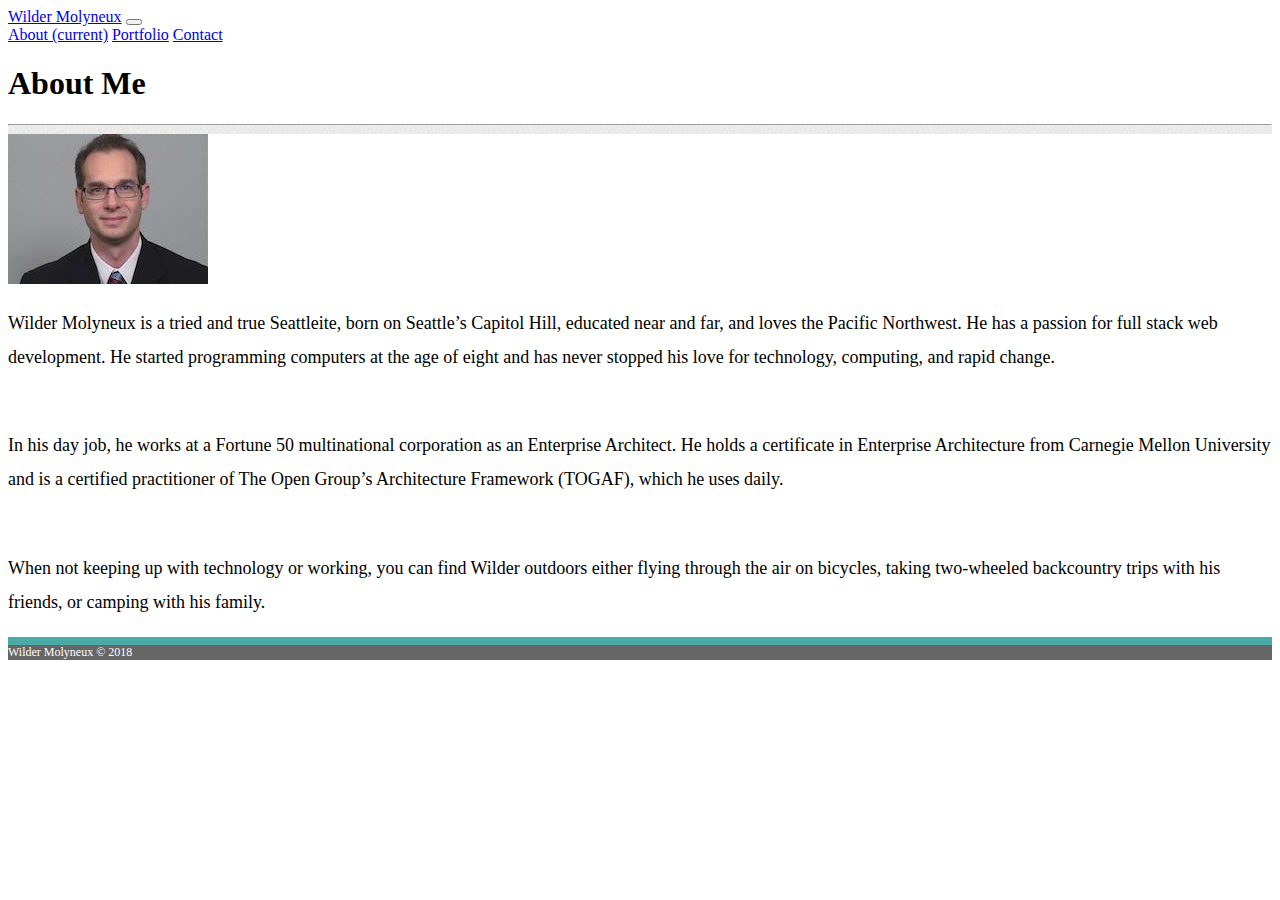
<file: index.html>
<!-- Bootstrap Portfolio by WBM, 10/10/18, About / index file -->
<!doctype html>
<html lang="en">
    <head>
        <!-- Required meta tags -->
        <meta charset="utf-8">
        <meta name="viewport" content="width=device-width, initial-scale=1, shrink-to-fit=no">

        <!-- favicon -->
        <link rel="shortcut icon" href="assets/images/favicon.ico">

        <!-- CSS -->
        <link rel="stylesheet" href="https://stackpath.bootstrapcdn.com/bootstrap/4.1.3/css/bootstrap.min.css" integrity="sha384-MCw98/SFnGE8fJT3GXwEOngsV7Zt27NXFoaoApmYm81iuXoPkFOJwJ8ERdknLPMO" crossorigin="anonymous">

        <link rel="stylesheet" href="assets/css/style.css">

        <title>About | Bootstrap Portfolio</title>

    </head>

  <body>

    <div class="container"> <!-- nav container separate from main content -->

        <!-- <nav class="navbar navbar-expand-lg navbar-dark bg-dark"> -->
        <nav class="navbar navbar-expand-lg navbar-light bg-light">
            <a class="navbar-brand" href="#">Wilder Molyneux</a>
            <button class="navbar-toggler" type="button" data-toggle="collapse" data-target="#navbarNavAltMarkup" aria-controls="navbarNavAltMarkup" aria-expanded="false" aria-label="Toggle navigation">
                <span class="navbar-toggler-icon"></span>
            </button>
            <div class="collapse navbar-collapse" id="navbarNavAltMarkup">
                <div class="navbar-nav">
                    <a class="nav-item nav-link active" href="index.html">About <span class="sr-only">(current)</span></a>
                    <a class="nav-item nav-link" href="portfolio.html">Portfolio</a>
                    <a class="nav-item nav-link" href="contact.html">Contact</a>
                </div>
            </div>            
        </nav>
    </div>
        
    <div class="atmosphere">
        <div class="container p-4"> <!-- main content container -->

            <!-- heading -->
            <div class="row white-back">
                <div class="col-12 p-3">
                    <h1>About Me</h1>
                    <hr>
                </div>
            </div>

            <!-- main content with responsive headshot image -->
            <div class="row white-back">
                <div class="col-12">
                    <img src="assets/images/wildermolyneuxprofile.jpg" class="float-left m-3" alt="Wilder Molyneux">

                    <p class="font-weight-normal m-2">Wilder Molyneux is a tried and true Seattleite, born on Seattle’s Capitol Hill, educated near and far, and loves the Pacific Northwest. He has a passion for full stack web development. He started programming computers at the age of eight and has never stopped his love for technology, computing, and rapid change.</p><br>

                    <p class="font-weight-normal m-2">In his day job, he works at a Fortune 50 multinational corporation as an Enterprise Architect. He holds a certificate in Enterprise Architecture from Carnegie Mellon University and is a certified practitioner of The Open Group’s Architecture Framework (TOGAF), which he uses daily.</p><br>
                
                    <p class="font-weight-normal m-2">When not keeping up with technology or working, you can find Wilder outdoors either flying through the air on bicycles, taking two-wheeled backcountry trips with his friends, or camping with his family.</p>                      
                </div>
            </div>
        </div> <!-- end main content container -->
    </div>

    <!-- footer -->
    <div>
        <footer class="text-center font-weight-light text-monospace p-4">Wilder Molyneux &copy; 2018</footer>
    </div>

    <!-- jQuery first, then Popper.js, then Bootstrap JS -->
    <script src="https://code.jquery.com/jquery-3.3.1.slim.min.js" integrity="sha384-q8i/X+965DzO0rT7abK41JStQIAqVgRVzpbzo5smXKp4YfRvH+8abtTE1Pi6jizo" crossorigin="anonymous"></script>
    <script src="https://cdnjs.cloudflare.com/ajax/libs/popper.js/1.14.3/umd/popper.min.js" integrity="sha384-ZMP7rVo3mIykV+2+9J3UJ46jBk0WLaUAdn689aCwoqbBJiSnjAK/l8WvCWPIPm49" crossorigin="anonymous"></script>
    <script src="https://stackpath.bootstrapcdn.com/bootstrap/4.1.3/js/bootstrap.min.js" integrity="sha384-ChfqqxuZUCnJSK3+MXmPNIyE6ZbWh2IMqE241rYiqJxyMiZ6OW/JmZQ5stwEULTy" crossorigin="anonymous"></script>
  </body>
</html>
</file>
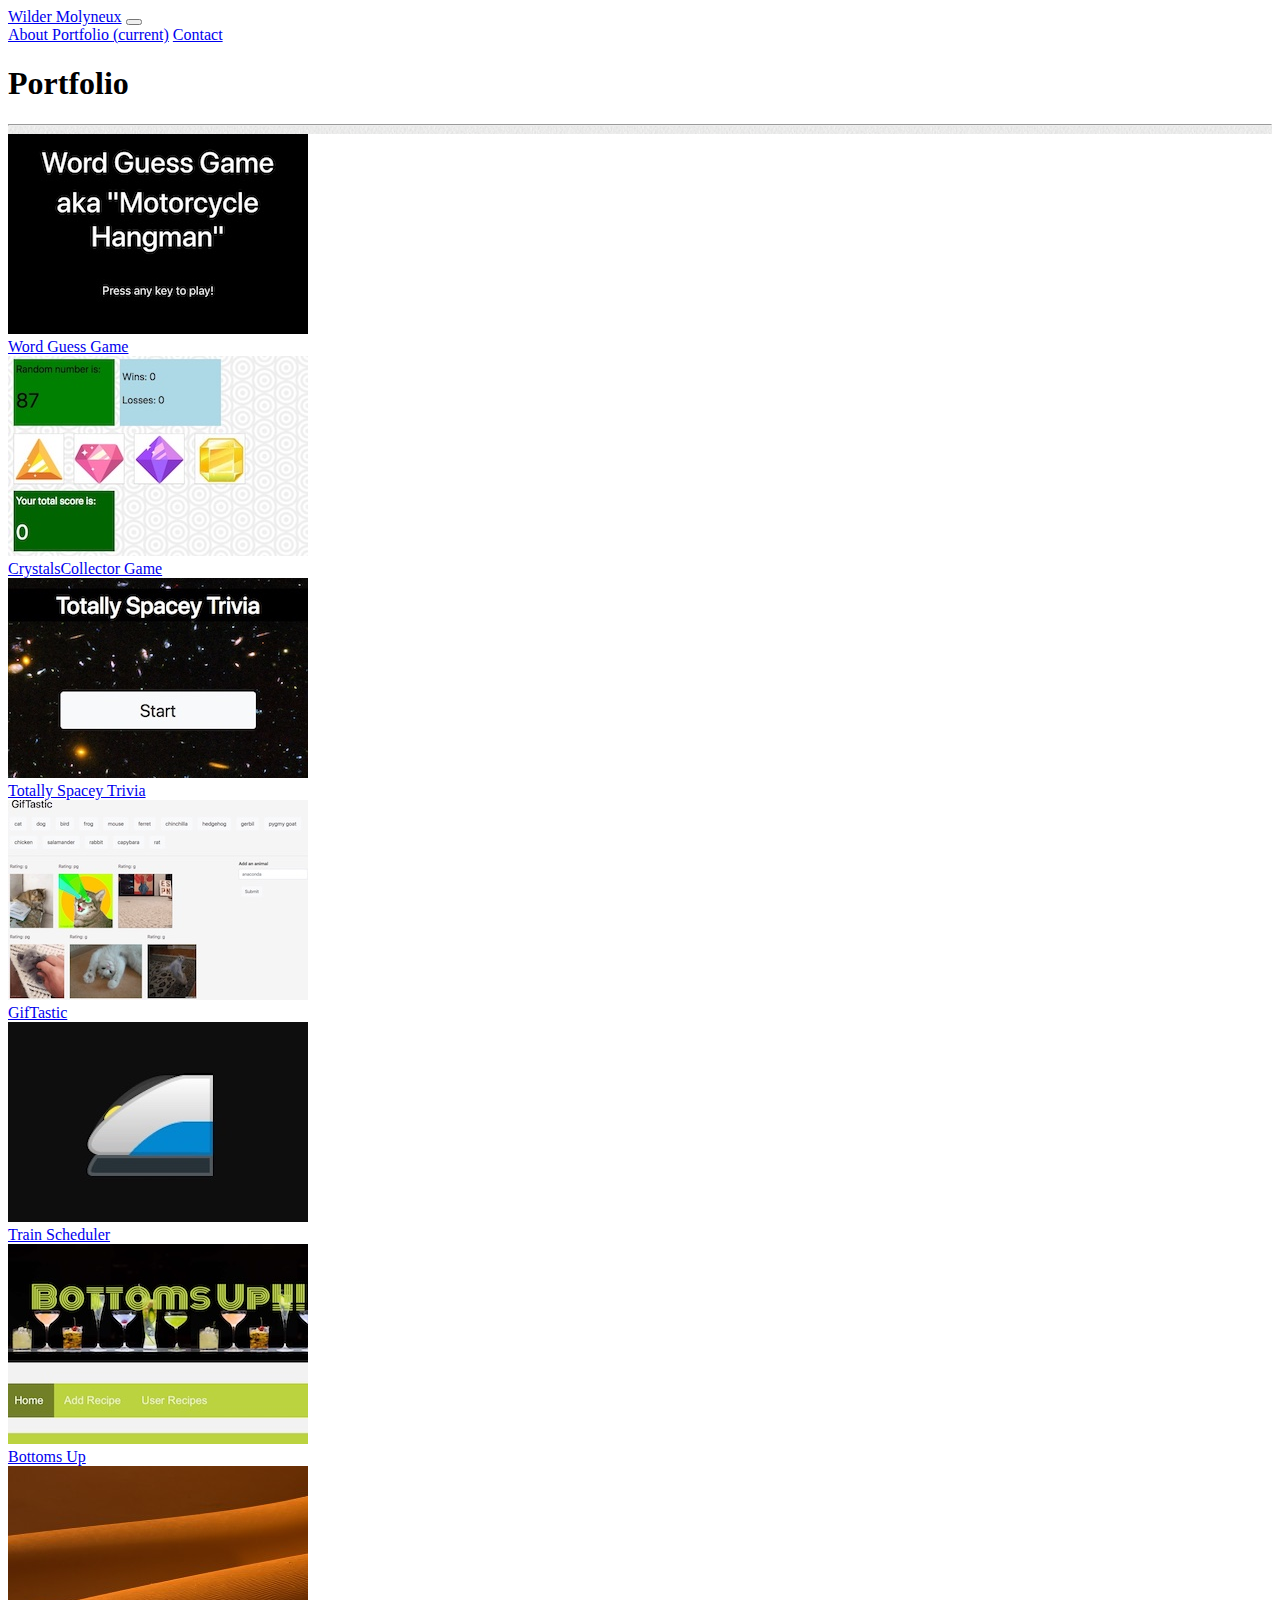
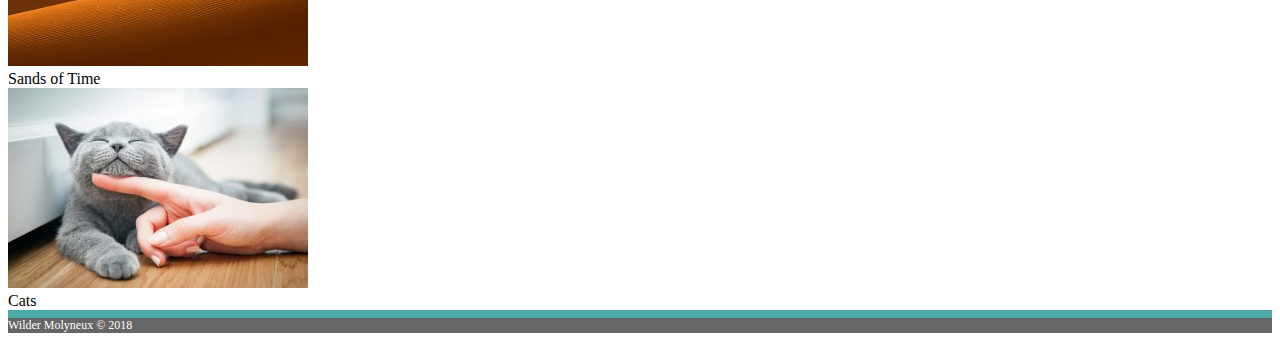
<file: portfolio.html>
<!-- Bootstrap Portfolio by WBM, 10/10/18, portfolio file -->
<!-- Bootstrap Portfolio by WBM, 10/20/18, portfolio file; added Word Guess Game aka Motorcycle Hangman -->
<!doctype html>
<html lang="en">
    <head>
        <!-- Required meta tags -->
        <meta charset="utf-8">
        <meta name="viewport" content="width=device-width, initial-scale=1, shrink-to-fit=no">

        <!-- favicon -->
        <link rel="shortcut icon" href="assets/images/favicon.ico">

        <!-- CSS -->
        <link rel="stylesheet" href="https://stackpath.bootstrapcdn.com/bootstrap/4.1.3/css/bootstrap.min.css" integrity="sha384-MCw98/SFnGE8fJT3GXwEOngsV7Zt27NXFoaoApmYm81iuXoPkFOJwJ8ERdknLPMO" crossorigin="anonymous">

        <link rel="stylesheet" href="assets/css/style.css">

        <title>Portfolio | Bootstrap Portfolio</title>
    </head>
  
  <body>

    <div class="container">
        <!-- <nav class="navbar navbar-expand-lg navbar-dark bg-dark"> -->
        <nav class="navbar navbar-expand-lg navbar-light bg-light">
            <a class="navbar-brand" href="#">Wilder Molyneux</a>
            <button class="navbar-toggler" type="button" data-toggle="collapse" data-target="#navbarNavAltMarkup" aria-controls="navbarNavAltMarkup" aria-expanded="false" aria-label="Toggle navigation">
                <span class="navbar-toggler-icon"></span>
            </button>
            <div class="collapse navbar-collapse" id="navbarNavAltMarkup">
                <div class="navbar-nav">
                    <a class="nav-item nav-link" href="index.html">About </a>
                    <a class="nav-item nav-link active" href="portfolio.html">Portfolio <span class="sr-only">(current)</span></a>
                    <a class="nav-item nav-link" href="contact.html">Contact</a>
                </div>
            </div>            
        </nav>
    </div>

    <div class="atmosphere">
        <div class="container p-4"> <!-- main content container -->

            <!-- heading -->
            <div class="row white-back">
                <div class="col-12 p-3">
                    <h1>Portfolio</h1>
                    <hr>
                </div>
            </div>

            <!-- main content with text over images -->
            <div class="row white-back p-3">
                <div class="col-4">
                    <div class="card">
                        <a href="https://wilder101.github.io/Word-Guess-Game/" target="_blank">
                            <img class="card-img-top" src="assets/images/hangman-300x200.jpg" alt="Word Guess Game aka Motorcycle Hangman">
                        </a>
                        <div class="card-body">
                            <a href="https://wilder101.github.io/Word-Guess-Game/" target="_blank" class="card-link">Word Guess Game</a>
                        </div>
                    </div>
                </div>
                <div class="col-4">
                    <div class="card">
                        <a href="https://wilder101.github.io/unit-4-game/" target="_blank">
                            <img class="card-img-top" src="assets/images/crystals-collector-300x200.jpg" alt="CrystalsCollector Game">
                        </a>
                        <div class="card-body">
                            <a href="https://wilder101.github.io/unit-4-game/" target="_blank" class="card-link">CrystalsCollector Game</a>
                        </div>
                    </div>
                </div>
                <div class="col-4">
                    <!-- white space; code for clarity -- "this page intentionally left blank" -->
                </div>
            </div>

            <!-- Second row of portfolio work -->
            <div class="row white-back p-3">
                <div class="col-4">
                        <div class="card">
                            <a href="https://wilder101.github.io/TriviaGame/" target="_blank">
                                <img class="card-img-top" src="assets/images/trivia-300x200.jpg" alt="Totally Spacey Trivia Game">
                            </a>
                            <div class="card-body">
                                <a href="https://wilder101.github.io/TriviaGame/" target="_blank" class="card-link">Totally Spacey Trivia</a>
                            </div>
                        </div>
                    </div>
                <div class="col-4">
                    <div class="card">
                        <a href="https://wilder101.github.io/GifTastic/" target="_blank">
                            <img class="card-img-top" src="assets/images/giftastic-300x200.jpg" alt="GifTastic still and animated image search">
                        </a>
                        <div class="card-body">
                            <a href="https://wilder101.github.io/GifTastic/" target="_blank" class="card-link">GifTastic</a>
                        </div>
                    </div>
                </div>
                <div class="col-4">
                    <!-- white space; code for clarity -- "this page intentionally left blank" -->
                </div>
            </div>

            <div class="row white-back p-3">
                <div class="col-4">
                    <div class="card">
                        <a href="https://wilder101.github.io/TrainScheduler/" target="_blank">
                            <img class="card-img-top" src="assets/images/train-300x200.jpg" alt="Train Scheduler">
                        </a>
                        <div class="card-body">
                            <a href="https://wilder101.github.io/TrainScheduler/" target="_blank" class="card-link">Train Scheduler</a>
                        </div>
                    </div>
                </div>
                <div class="col-4">
                        <div class="card">
                                <a href="https://chengyisong.github.io/bottomsup/" target="_blank">
                                    <img class="card-img-top" src="assets/images/bottomsup-300x200.jpg" alt="Bottoms Up">
                                </a>
                                <div class="card-body">
                                    <a href="https://chengyisong.github.io/bottomsup/" target="_blank" class="card-link">Bottoms Up</a>
                                </div>
                            </div>
                </div>
                <div class="col-4">
                    <!-- white space; code for clarity -- "this page intentionally left blank" -->
                </div>
            </div>

            <div class="row white-back p-3">
                <div class="col-4">
                    <div class="card">
                        <img class="card-img-top" src="assets/images/sand-300x200.jpg" alt="Sands of Time">
                        <div class="card-body">
                            <a class="card-link" style="color: black;">Sands of Time</a>
                        </div>
                    </div>
                </div>
                <div class="col-4">
                    <div class="card">
                        <img class="card-img-top" src="assets/images/cat-300x200.jpg" alt="Cats">
                        <div class="card-body">
                            <a class="card-link" style="color: black;">Cats</a>
                        </div>
                    </div>
                </div>
                <div class="col-4">
                    <!-- white space; code for clarity -- "this page intentionally left blank" -->
                </div>
            </div>

        </div> <!-- end main content container -->
    </div>

    <!-- footer -->
    <div>
        <footer class="text-center font-weight-light text-monospace p-4">Wilder Molyneux &copy; 2018</footer>
    </div>

    <!-- jQuery first, then Popper.js, then Bootstrap JS -->
    <script src="https://code.jquery.com/jquery-3.3.1.slim.min.js" integrity="sha384-q8i/X+965DzO0rT7abK41JStQIAqVgRVzpbzo5smXKp4YfRvH+8abtTE1Pi6jizo" crossorigin="anonymous"></script>
    <script src="https://cdnjs.cloudflare.com/ajax/libs/popper.js/1.14.3/umd/popper.min.js" integrity="sha384-ZMP7rVo3mIykV+2+9J3UJ46jBk0WLaUAdn689aCwoqbBJiSnjAK/l8WvCWPIPm49" crossorigin="anonymous"></script>
    <script src="https://stackpath.bootstrapcdn.com/bootstrap/4.1.3/js/bootstrap.min.js" integrity="sha384-ChfqqxuZUCnJSK3+MXmPNIyE6ZbWh2IMqE241rYiqJxyMiZ6OW/JmZQ5stwEULTy" crossorigin="anonymous"></script>
  </body>
</html>
</file>
<file: assets/css/style.css>
/* Bootstrap Portfolio by WBM, 10/11/18, style.css */

p {
    font-size: 18px;
    line-height: 1.9;
}

footer {
    font-size: 12px;
    color: white;
    background-color: #666666;
    border-top: 8px solid #4aaaa5;
}

.atmosphere {  
    background-image: url("../images/fabric_1.png");
}

.white-back {
    background-color: #ffffff;
}
</file>
